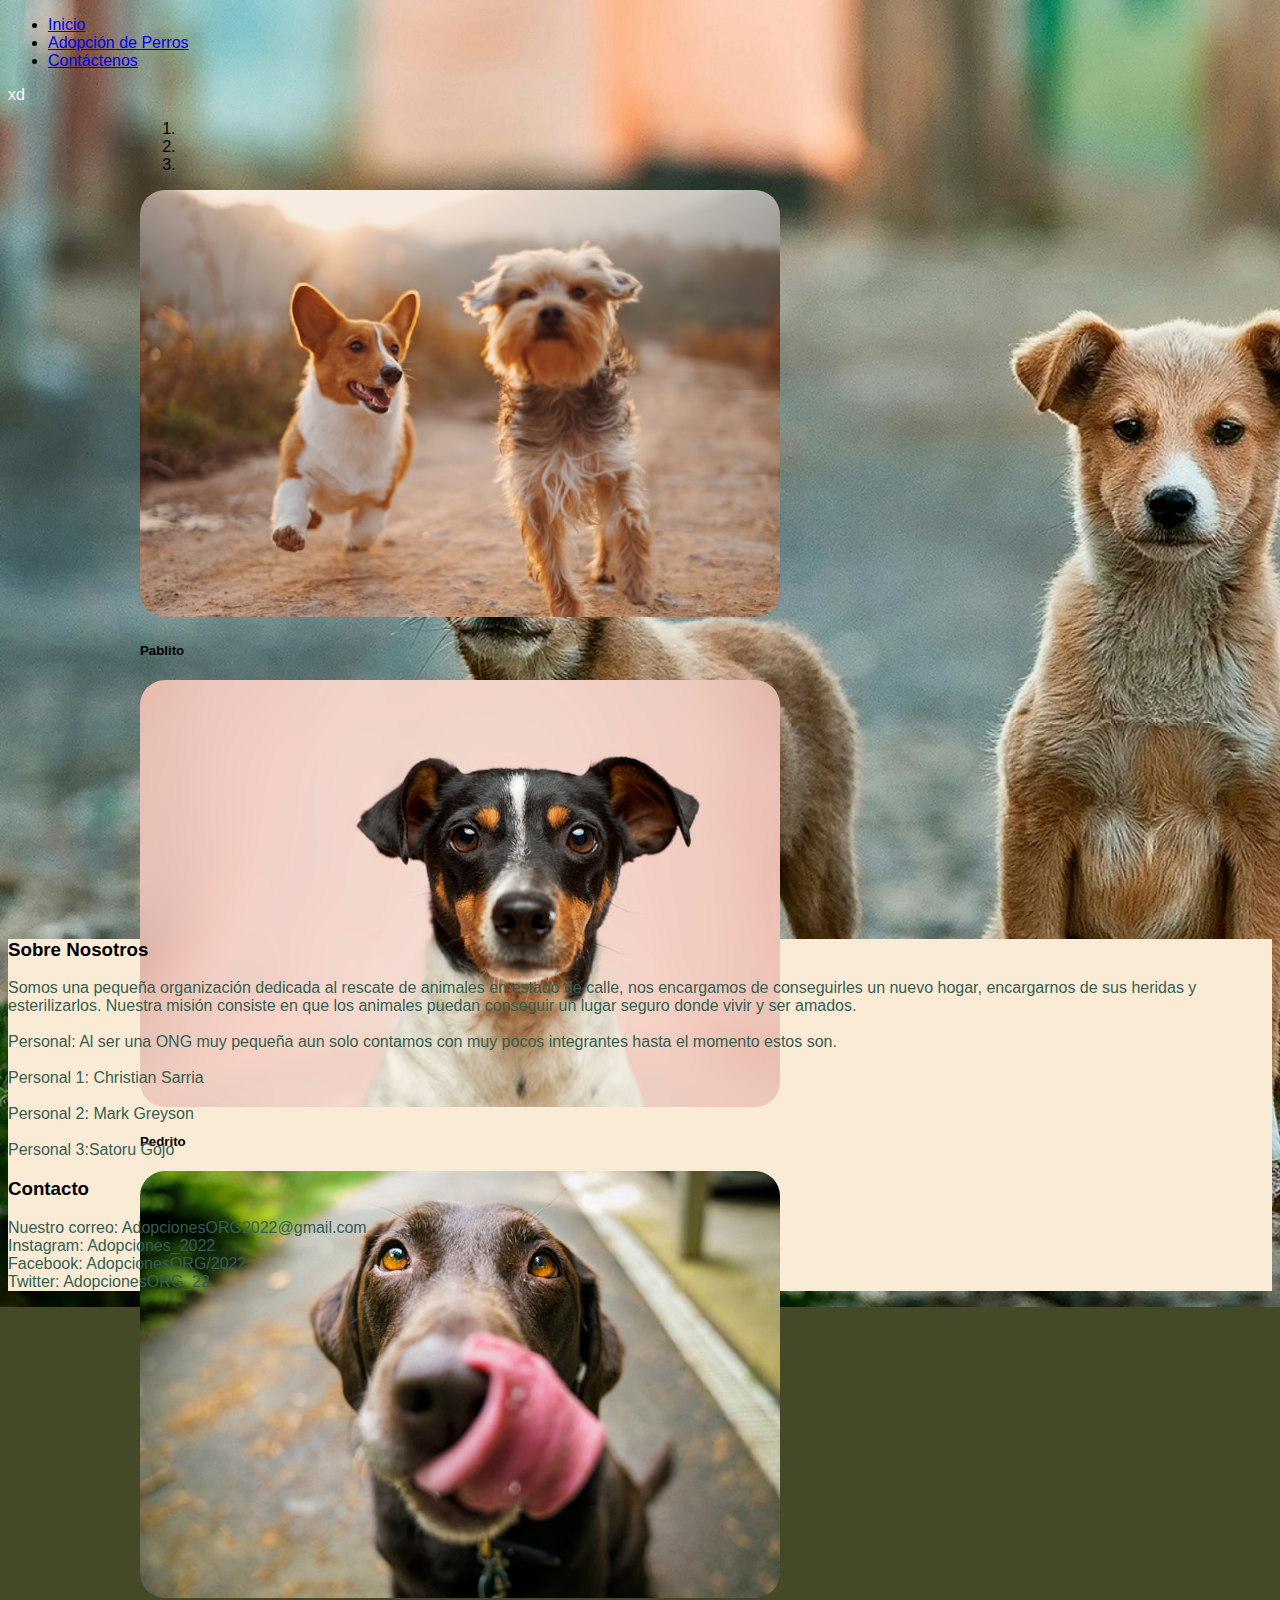
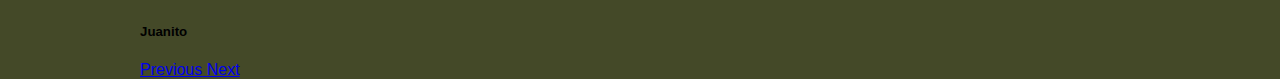
<file: Index.html>
<!DOCTYPE html>
<html lang="en">
<head>
    <meta charset="UTF-8">
    <meta name="viewport" content="width=device-width, initial-scale=1.0">
    <title>Ayuda a un peludo</title>
    <script src="https://code.jquery.com/jquery-3.7.1.min.js" integrity="sha256-/JqT3SQfawRcv/BIHPThkBvs0OEvtFFmqPF/lYI/Cxo=" crossorigin="anonymous"></script>
    <link rel="stylesheet" href="https://cdn.jsdelivr.net/npm/bootstrap@4.6.2/dist/css/bootstrap.min.css" integrity="sha384-xOolHFLEh07PJGoPkLv1IbcEPTNtaed2xpHsD9ESMhqIYd0nLMwNLD69Npy4HI+N" crossorigin="anonymous">
    <script src="https://cdn.jsdelivr.net/npm/bootstrap@4.6.2/dist/js/bootstrap.min.js" integrity="sha384-+sLIOodYLS7CIrQpBjl+C7nPvqq+FbNUBDunl/OZv93DB7Ln/533i8e/mZXLi/P+" crossorigin="anonymous"></script>
    <link rel="stylesheet" href="style.css">
</head>
<body style="background-color: rgb(68, 73, 40);">
    <!--Barra-->
    <nav class="navbar navbar-expand-sm bg-dark navbar-dark">
        <div class="container-fluid">
            <ul class="navbar-nav">
                <li class="nav-item">
                    <a class="nav-link active" href="index.html">Inicio</a>
                </li>
                <li class="nav-item">

                    <a class="nav-link" href="adoperros.html">Adopción de Perros</a>

                </li>
                <li class="nav-item">

                    <a class="nav-link" href="formulario.html">Contáctenos</a>

                </li>
            </ul>
        </div>
    </nav>

<p style="color: white;">xd</p>

<!--Carrusel-->
<div id="carouselExampleIndicators" class="carousel slide" data-ride="carousel">

    <ol class="carousel-indicators">
      <li data-target="#carouselExampleIndicators" data-slide-to="0" class="active"></li>
      <li data-target="#carouselExampleIndicators" data-slide-to="1"></li>
      <li data-target="#carouselExampleIndicators" data-slide-to="2"></li>
    </ol>

    <!--Imagen con link-->
    <div class="carousel-inner ">
      <div class="carousel-item active">
        <a href="adoperros.html">
          <img class="d-block w-100" src="imagenes/Perro1.jpg" alt="Third slide">
        </a>
        <div class="carousel-caption d-none d-md-block">
            <h5>Pablito</h5>
          </div>
      </div>

      <div class="carousel-item">
        <a href="adoperros.html">
          <img class="d-block w-100" src="imagenes/Perro2.jpg" alt="Second slide">
        </a>
        <div class="carousel-caption d-none d-md-block">
            <h5>Pedrito</h5>
          </div>
      </div>

      <div class="carousel-item">
        <a href="adoperros.html">
          <img class="d-block w-100" src="imagenes/Perro3.jpg" alt="Third slide">
        </a>
          <div class="carousel-caption d-none d-md-block">
              <h5>Juanito</h5>
            </div>

      </div>

    </div>
    <a class="carousel-control-prev" href="#carouselExampleIndicators" role="button" data-slide="prev">
      <span class="carousel-control-prev-icon" aria-hidden="true"></span>
      <span class="sr-only">Previous</span>
    </a>
    <a class="carousel-control-next" href="#carouselExampleIndicators" role="button" data-slide="next">
      <span class="carousel-control-next-icon" aria-hidden="true"></span>
      <span class="sr-only">Next</span>
    </a>
  </div>    

  
  <!--Pie de página-->  
  <footer style="background-color: antiquewhite;">
    <div class="m_top">
        <div class="container">
            <div class="row">
                <div class="col">
                    <h3>Sobre Nosotros</h3>
                    <p>Somos una pequeña organización dedicada al rescate de animales en estado de calle, nos encargamos de conseguirles un nuevo hogar, encargarnos de sus heridas y esterilizarlos.  Nuestra misión consiste en que los animales puedan conseguir un lugar seguro donde vivir y ser amados.
                        <br><br>Personal: Al ser una ONG muy pequeña aun solo contamos con muy pocos integrantes hasta el momento estos son.<br>
                        <br>Personal 1: Christian Sarria<br>	
                        <br>Personal 2: Mark Greyson<br>
                       <br>Personal 3:Satoru Gojo<br>
                    </p>
                </div>

                <div class="col">
                  <h3>Contacto</h3>

                    
                  
                  <p>Nuestro correo: AdopcionesORG2022@gmail.com<br>
                        Instagram: Adopciones_2022<br>
                        Facebook: AdopcionesORG/2022<br>
                        Twitter: AdopcionesORG_22<br>
                  </p>
                </div>


            </div>

        </div>
    </div>
  </footer>
</body>
</html>
</file>
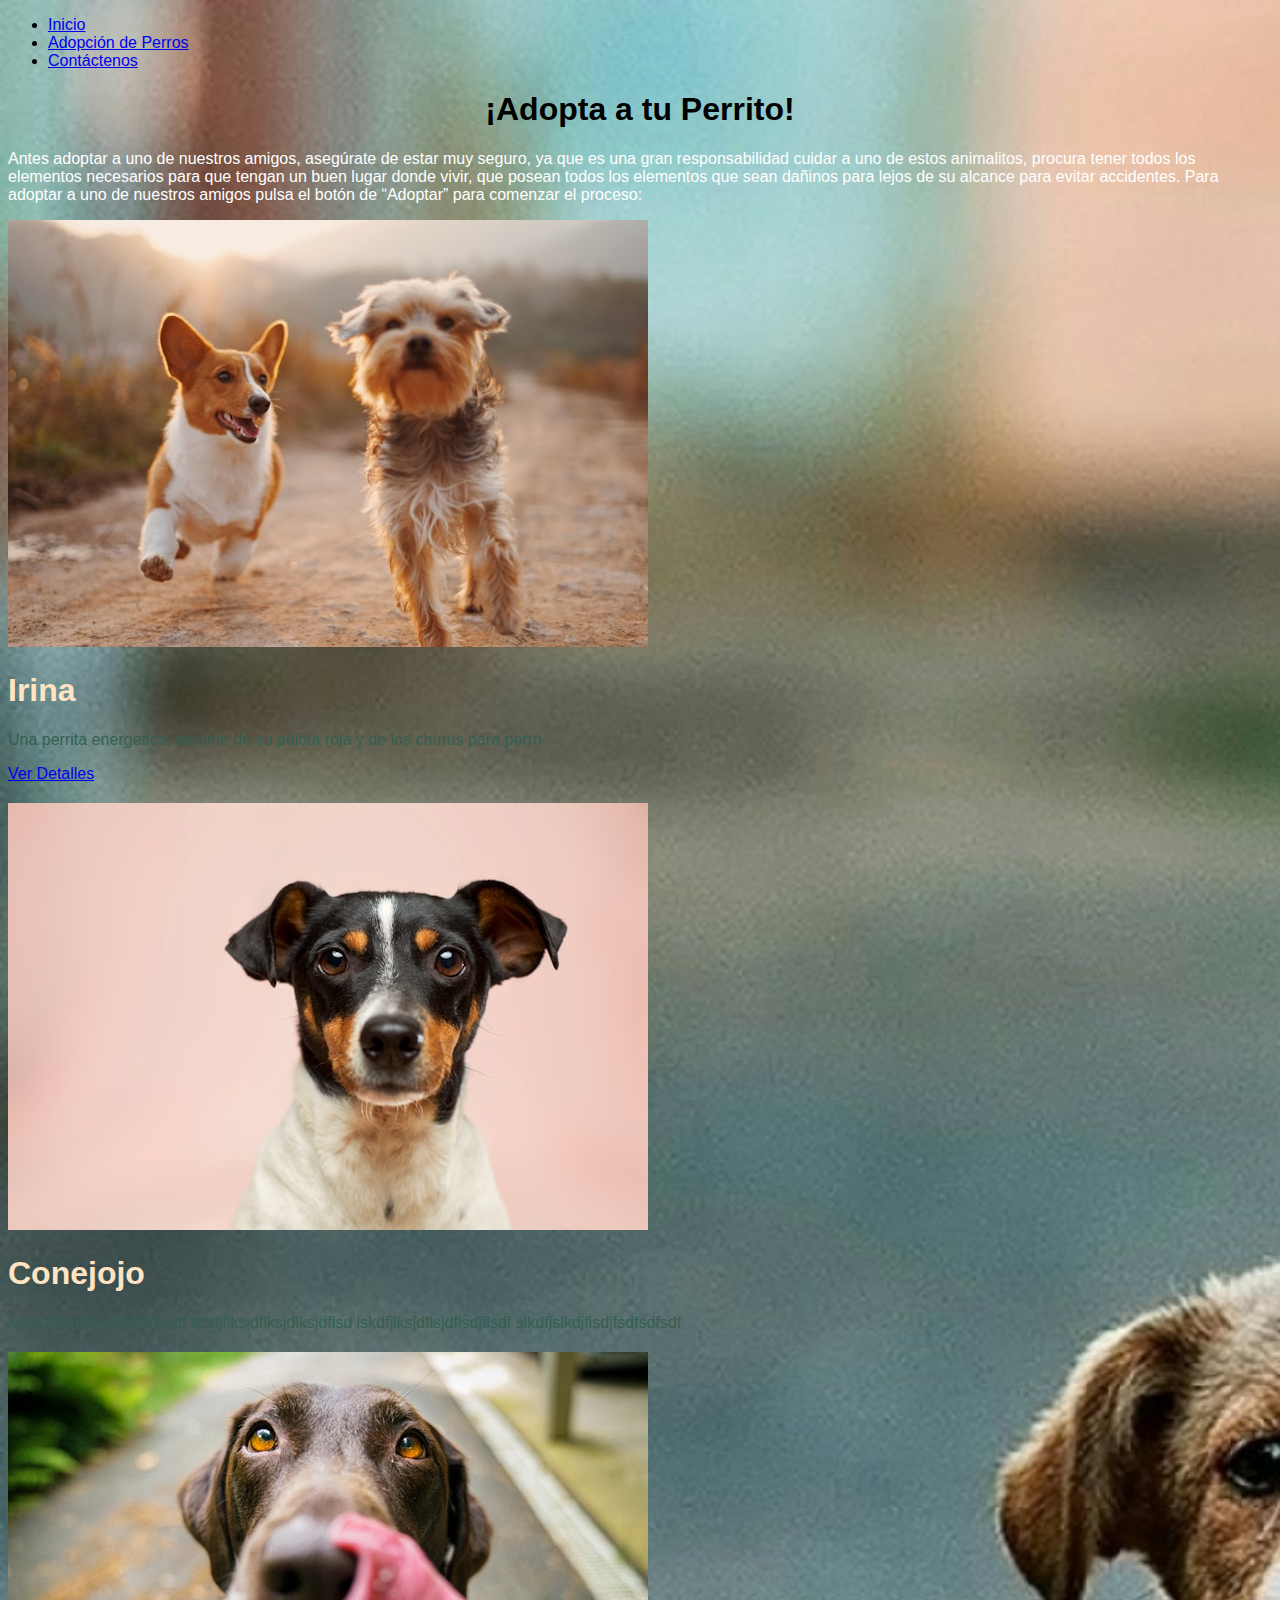
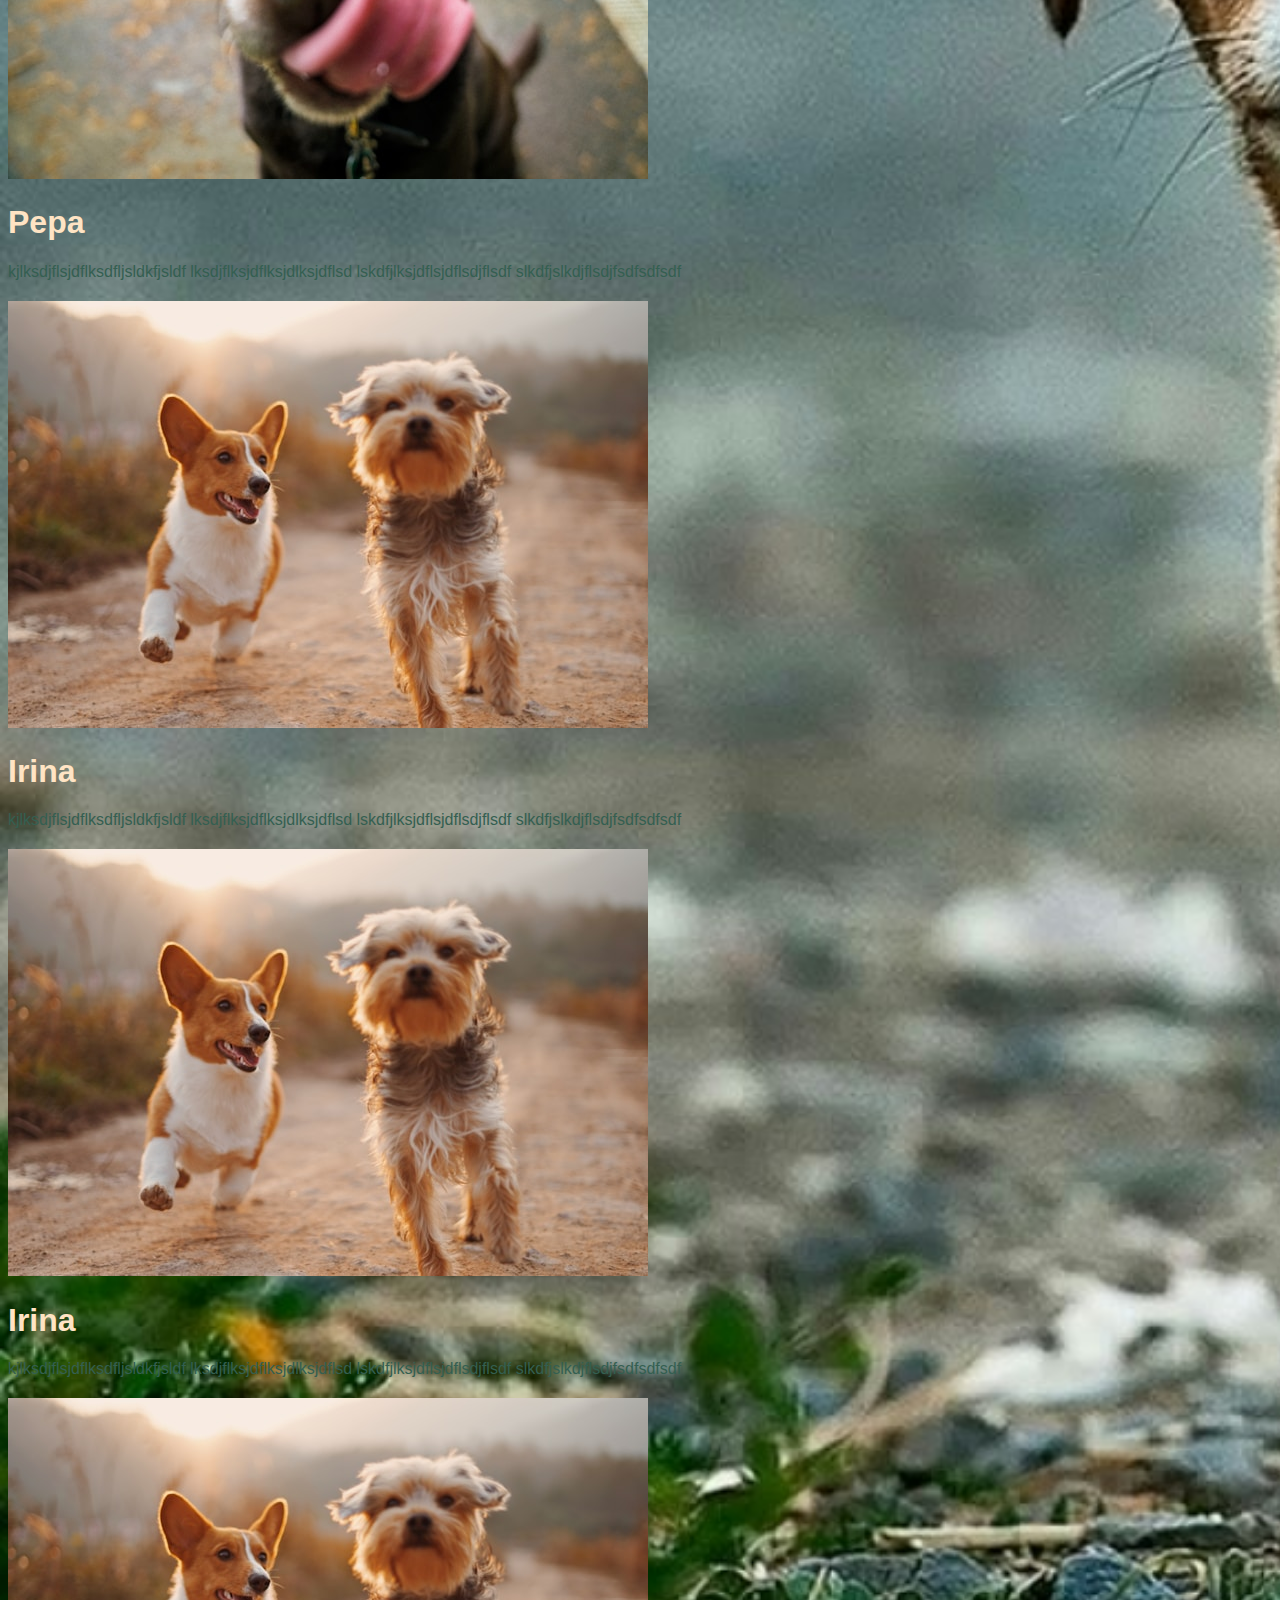
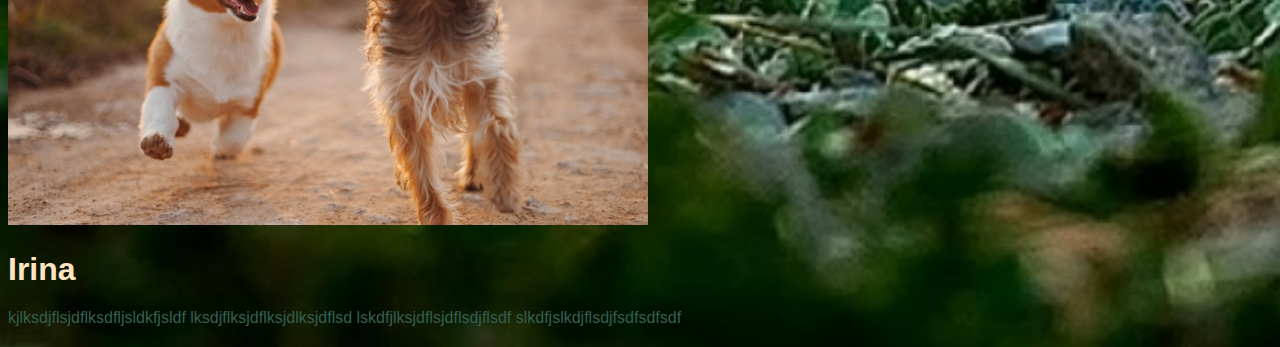
<file: adoperros.html>
<!DOCTYPE html>
<html lang="en">
<head>
    <meta charset="UTF-8">
    <meta name="viewport" content="width=device-width, initial-scale=1.0">
    <title>Catalogo Perros</title>

    <!--Bootstrap y Css-->
    <script src="https://code.jquery.com/jquery-3.7.1.min.js" integrity="sha256-/JqT3SQfawRcv/BIHPThkBvs0OEvtFFmqPF/lYI/Cxo=" crossorigin="anonymous"></script>
    <link rel="stylesheet" href="https://cdn.jsdelivr.net/npm/bootstrap@4.6.2/dist/css/bootstrap.min.css" integrity="sha384-xOolHFLEh07PJGoPkLv1IbcEPTNtaed2xpHsD9ESMhqIYd0nLMwNLD69Npy4HI+N" crossorigin="anonymous">
    <script src="https://cdn.jsdelivr.net/npm/bootstrap@4.6.2/dist/js/bootstrap.min.js" integrity="sha384-+sLIOodYLS7CIrQpBjl+C7nPvqq+FbNUBDunl/OZv93DB7Ln/533i8e/mZXLi/P+" crossorigin="anonymous"></script>
    <link rel="stylesheet" href="style.css">
</head>

<body style="background-color: rgb(68, 73, 40);">
    
    <!--Barra-->
    <nav class="navbar navbar-expand-sm bg-dark navbar-dark">
        <div class="container-fluid">
            <ul class="navbar-nav">
                <li class="nav-item">
                    <a class="nav-link active" href="index.html">Inicio</a>
                </li>
                <li class="nav-item">

                    <a class="nav-link" href="adoperros.html">Adopción de Perros</a>

                </li>
                <li class="nav-item">

                    <a class="nav-link" href="formulario.html">Contáctenos</a>

                </li>
            </ul>
        </div>
    </nav>


    <div class="dropdown-divider"></div>
    <h1 style="text-align:center ; color: black;"> ¡Adopta a tu Perrito! </h1>
    <div class="dropdown-divider"></div>

    <div class="container text-center">
        <p class="sep30" style="color: rgb(255, 255, 255);"> Antes adoptar a uno de nuestros amigos, asegúrate de estar muy seguro, ya que es una gran
            responsabilidad cuidar a uno de estos animalitos, procura tener todos los elementos necesarios para que
            tengan un buen lugar donde vivir, que posean todos los elementos que sean dañinos para lejos de su alcance
            para evitar accidentes. Para adoptar a uno de nuestros amigos pulsa el botón de “Adoptar” para comenzar el
            proceso:
        </p>
    </div>

    <!--Cards-->

    <div class="container">
        <div class="row g-3">

            <div class="col-12 col-md-6 col-lg-4">
                <div class="card mr-2">
                    <img src="imagenes/Perro1.jpg" alt="Perrillo" class="card-img-top">
                    <div class="card-body">
                        <h1 class="card-tittle">Irina</h1>
                        <p class="card-text">Una perrita energetica, amante de su pelota roja
                            y de los churus para perro

                        </p>
                        <a href="irina.html" class="btn btn-primary">Ver Detalles</a>
                    </div>

                </div>
            </div>

            <div class="col-12 col-md-6 col-lg-4">
                <div class="card mr-2">
                    <img src="imagenes/Perro2.jpg" alt="Perrillo" class="card-img-top">
                    <div class="card-body">
                        <h1 class="card-tittle">Conejojo</h1>
                        <p class="card-text">kjlksdjflsjdflksdfljsldkfjsldf
                            lksdjflksjdflksjdlksjdflsd
                            lskdfjlksjdflsjdflsdjflsdf
                            slkdfjslkdjflsdjfsdfsdfsdf

                        </p>
                    </div>

                </div>
            </div>

            <div class="col-12 col-md-6 col-lg-4">
                <div class="card mr-2">
                    <img src="imagenes/Perro3.jpg" alt="Perrillo" class="card-img-top">
                    <div class="card-body">
                        <h1 class="card-tittle">Pepa</h1>
                        <p class="card-text">kjlksdjflsjdflksdfljsldkfjsldf
                            lksdjflksjdflksjdlksjdflsd
                            lskdfjlksjdflsjdflsdjflsdf
                            slkdfjslkdjflsdjfsdfsdfsdf

                        </p>
                    </div>

                </div>
            </div>

            <div class="col-12 col-md-6 col-lg-4">
                <div class="card mr-2">
                    <img src="imagenes/Perro1.jpg" alt="Perrillo" class="card-img-top">
                    <div class="card-body">
                        <h1 class="card-tittle">Irina</h1>
                        <p class="card-text">kjlksdjflsjdflksdfljsldkfjsldf
                            lksdjflksjdflksjdlksjdflsd
                            lskdfjlksjdflsjdflsdjflsdf
                            slkdfjslkdjflsdjfsdfsdfsdf

                        </p>
                    </div>

                </div>
            </div>

            <div class="col-12 col-md-6 col-lg-4">
                <div class="card mr-2">
                    <img src="imagenes/Perro1.jpg" alt="Perrillo" class="card-img-top">
                    <div class="card-body">
                        <h1 class="card-tittle">Irina</h1>
                        <p class="card-text">kjlksdjflsjdflksdfljsldkfjsldf
                            lksdjflksjdflksjdlksjdflsd
                            lskdfjlksjdflsjdflsdjflsdf
                            slkdfjslkdjflsdjfsdfsdfsdf

                        </p>
                    </div>

                </div>
            </div>

            <div class="col-12 col-md-6 col-lg-4">
                <div class="card mr-2">
                    <img src="imagenes/Perro1.jpg" alt="Perrillo" class="card-img-top">
                    <div class="card-body">
                        <h1 class="card-tittle">Irina</h1>
                        <p class="card-text">kjlksdjflsjdflksdfljsldkfjsldf
                            lksdjflksjdflksjdlksjdflsd
                            lskdfjlksjdflsjdflsdjflsdf
                            slkdfjslkdjflsdjfsdfsdfsdf

                        </p>
                    </div>

                </div>
            </div>

            

            

            

            
          

        </div>
    </div>

</body>
</html>
</file>
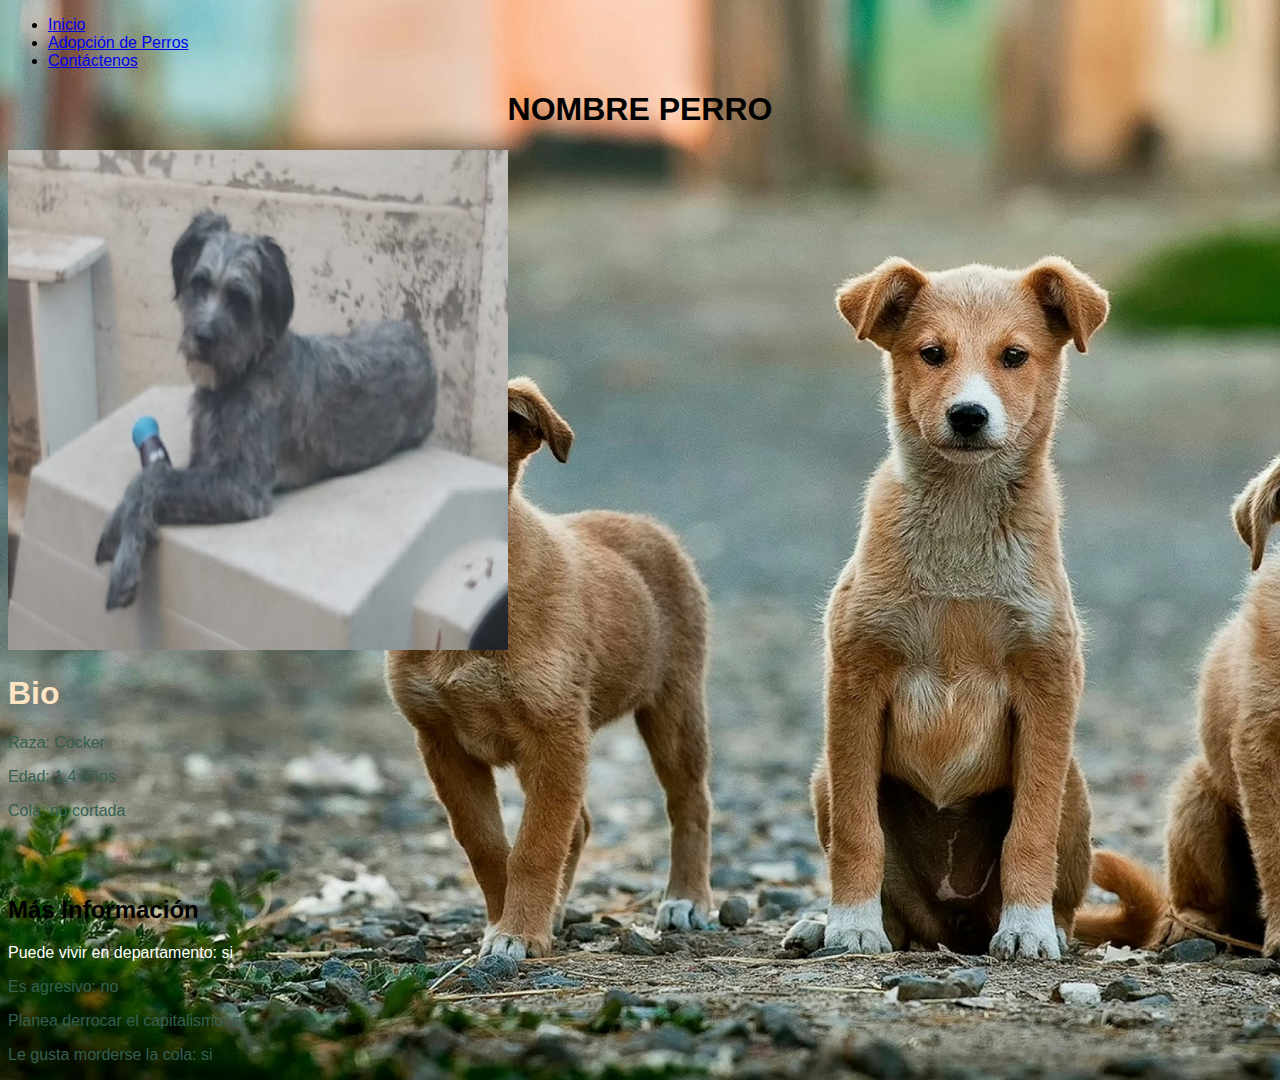
<file: irina.html>
<!DOCTYPE html>
<html lang="en">
<head>
    <meta charset="UTF-8">
    <meta name="viewport" content="width=device-width, initial-scale=1.0">
    <title>Ayuda a un peludo</title>
    <script src="https://code.jquery.com/jquery-3.7.1.min.js" integrity="sha256-/JqT3SQfawRcv/BIHPThkBvs0OEvtFFmqPF/lYI/Cxo=" crossorigin="anonymous"></script>
    <link rel="stylesheet" href="https://cdn.jsdelivr.net/npm/bootstrap@4.6.2/dist/css/bootstrap.min.css" integrity="sha384-xOolHFLEh07PJGoPkLv1IbcEPTNtaed2xpHsD9ESMhqIYd0nLMwNLD69Npy4HI+N" crossorigin="anonymous">
    <script src="https://cdn.jsdelivr.net/npm/bootstrap@4.6.2/dist/js/bootstrap.min.js" integrity="sha384-+sLIOodYLS7CIrQpBjl+C7nPvqq+FbNUBDunl/OZv93DB7Ln/533i8e/mZXLi/P+" crossorigin="anonymous"></script>
    <link rel="stylesheet" href="style.css">
</head>
<body style="background-color: rgb(68, 73, 40);">
    
    <nav class="navbar navbar-expand-sm bg-dark navbar-dark">
        <div class="container-fluid">
            <ul class="navbar-nav">
                <li class="nav-item">
                    <a class="nav-link active" href="index.html">Inicio</a>
                </li>
                <li class="nav-item">

                    <a class="nav-link" href="adoperros.html">Adopción de Perros</a>

                </li>
                <li class="nav-item">

                    <a class="nav-link" href="formulario.html">Contáctenos</a>

                </li>
            </ul>
        </div>
    </nav>

<h1 style="text-align: center; color: black;">NOMBRE PERRO</h1>
<div class="dropdown-divider"></div>
<p>   </p>

<!--Especificaciones de un catalogo-->
<div class="container" style="padding: 20;">
    <div class="row">
        <div class="col">
            <img src="imagenes/Perro4.png" alt="Irina" width="500px" height="500px">

        </div>

        <div class="col">
            <h1>Bio</h1>
            <p>Raza: Cocker</p>
            <div class="dropdown-divider"></div>
            <p>Edad: 1.4 años</p>
            <p>Cola: no cortada</p>
            <div class="dropdown-divider" style="padding: 20px;"></div>

            <h2>Más Información</h2>
            <p style="color: white;">Puede vivir en departamento: si</p>
            <p >Es agresivo: no</p>
            <p>Planea derrocar el capitalismo: si</p>
            <p>Le gusta morderse la cola: si</p>


        </div>
    </div>
</div>

    
</body>
</html>
</file>
<file: style.css>
body{
    font-family: Arial, Helvetica, sans-serif, Times, serif;
    background-image: url("./imagenes/Fondo.jpg");
    background-repeat: no-repeat;
    background-size: cover;
    
}

.carousel{
    width: 1000px;
    height: 800px;
    margin: auto;
}

.carousel img{
    border-radius: 25px;
}

.card { 
    margin-bottom: 20px !important;
 }

 h1{
    color: bisque;
 }

 p{
    color: rgb(52, 95, 81);

 }
</file>
